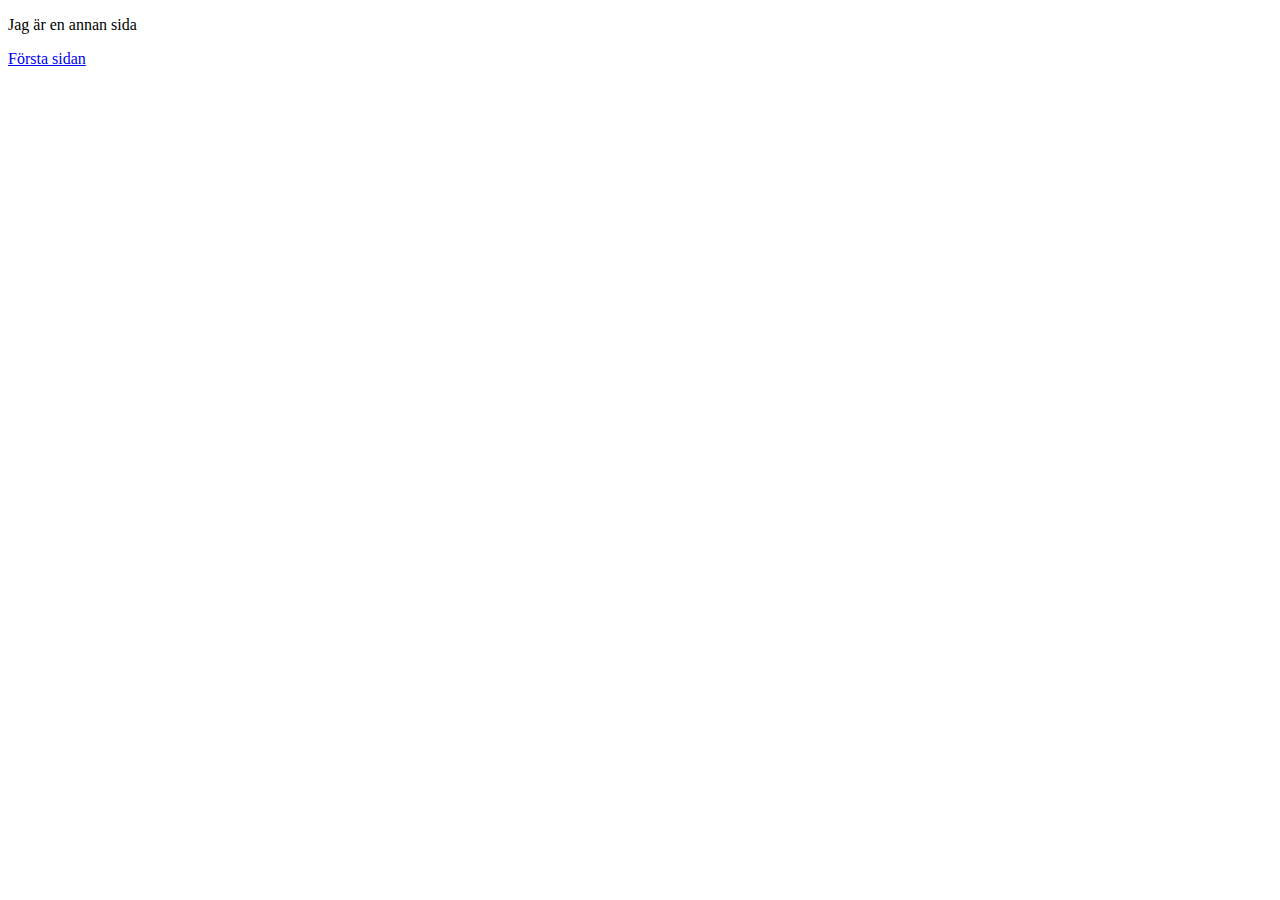
<file: annansida.html>
<!DOCTYPE html>
<html lang="en">
<head>
    <meta charset="UTF-8">
    <meta name="viewport" content="width=device-width, initial-scale=1.0">
    <title>Document</title>
    
</head>
<body>
    <p>Jag är en annan sida</p>
    <a href="Rep/förstasidan.html">Första sidan</a>
</body>
</html>
</file>
